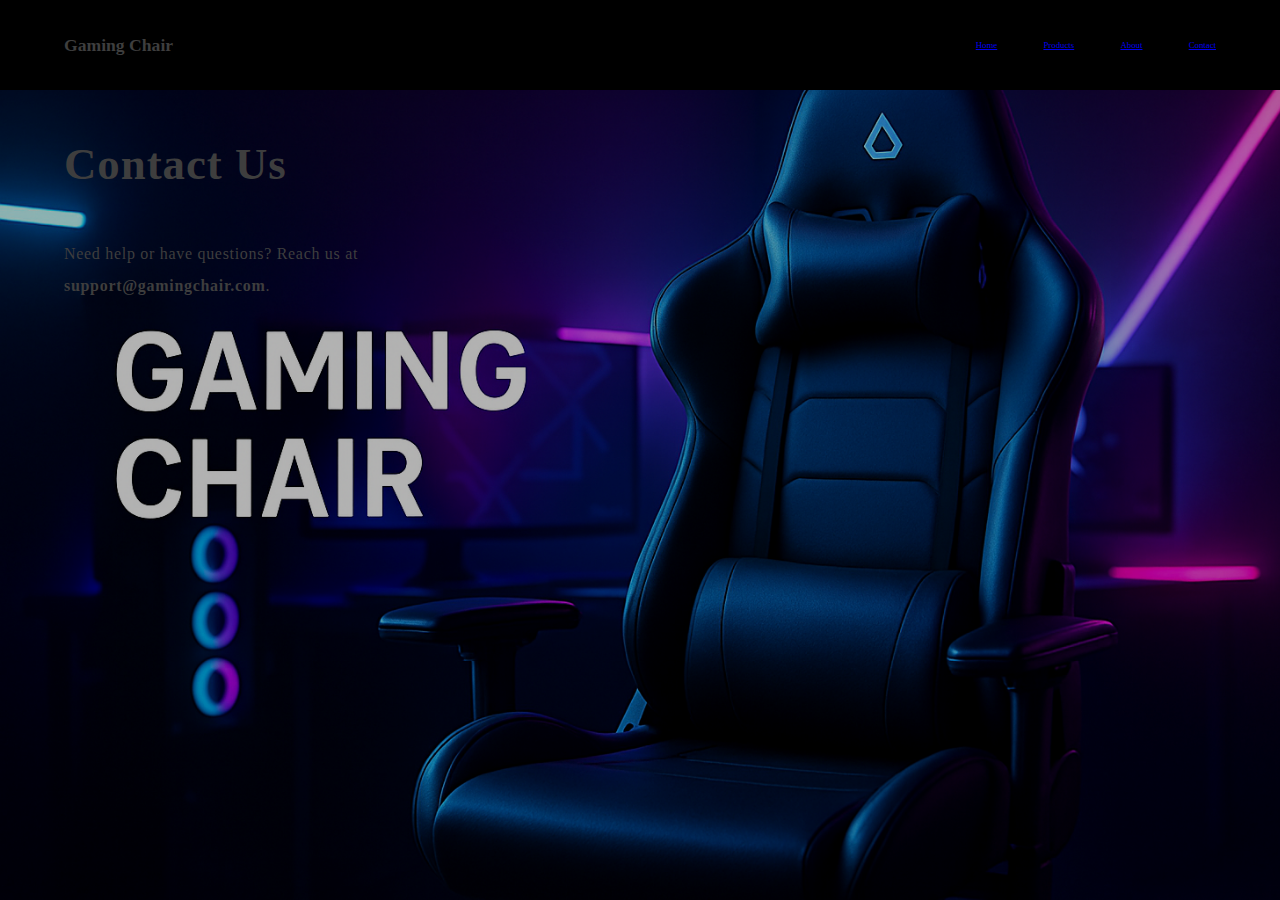
<file: contacts.html>
<!DOCTYPE html>
<html lang="en">
<head>
  <meta charset="UTF-8" />
  <meta name="viewport" content="width=device-width, initial-scale=1.0" />
  <title>Contact</title>
  <link rel="stylesheet" href="style.css" />
</head>
<body>
  <header>
    <div class="container">
      <h1>Gaming Chair</h1>
    </div>
    <ul class="menu-list">
      <li><a href="index.html">Home</a></li>
      <li><a href="products.html">Products</a></li>
      <li><a href="about.html">About</a></li>
      <li><a href="contact.html">Contact</a></li>
    </ul>
  </header>
  <section class="main">
    <div class="left">
      <h2 class="title">Contact Us</h2>
      <p class="msg">Need help or have questions? Reach us at <strong>support@gamingchair.com</strong>.</p>
    </div>
  </section>
</body>
</html>
</file>
<file: style.css>
* {
    margin: 0;
    padding: 0;
    box-sizing: border-box;
    font-family: 'Comfortaa', cursive;
}

body {
    min-height: 100vh;
    display: flex;
    flex-direction: column;
    color: #3e3e3e;
    background: url(./images/darkened_gaming_chair.png) no-repeat 0 0;
    background-size: cover;
    background-color: rgba(0, 0, 0, 0.7);
}

header {
    position: fixed;
    top: 0;
    height: 90px;
    width: 100%;
    display: flex;
    background-color: black;
    justify-content: space-between;
    align-items: center;
    padding: 0 64px;
    font-size: 1.2ex;
    z-index: 2;
}

.logo {
    cursor: pointer;
    display: flex;
    align-items: center;
    font-weight: bold;
    font-size: 1.4em;
    letter-spacing: 0.5px;
}

.logo img {
    width: 40px;
    margin-right: 8px;
}

.menu-list li {
    list-style: none;
    display: inline-block;
    margin-left: 44px;
    cursor: pointer;
    transition: color 0.5s ease;
}

.menu-list li:hover,
.menu-list li.active {
    color: skyblue;
}

.main {
    padding-top: 90px;
    display: flex;
    position: relative;
    flex: 1;
}

.left {
    max-width: 50%;
    padding: 0 64px;
}

.title {
    font-size: 2.8em;
    letter-spacing: 1px;
    margin: 48px auto;
}

.msg {
    max-width: 80%;
    font-size: 1em;
    letter-spacing: 0.7px;
    line-height: 32px;
    margin-bottom: 48px;
}

button.cta {
    border: none;
    outline: none;
    cursor: pointer;
    padding: 10px 30px;
    background-color: red;
    display: flex;
    justify-content: center;
    align-items: center;
    color: white;
    border-radius: 30px;
    box-shadow: 7px 12px 20px rgba(0, 0, 0, 0.05);
    transition: background-color 0.5s;
}

button.cta:hover {
    background-color: #b30000;
}

button span {
    text-transform: uppercase;
    font-size: 1.3em;
    letter-spacing: 3px;
    font-weight: bold;
}

button.cta i {
    font-size: 1.7em;
    margin-left: 16px;
}
 
.right {
    paddling: 40px 0 0 40px;
    display: flex;
    flex-direction: column;
    align-items: center;
}

.right img {
   max-width: 450px;
}

.colors {
    display: flex;
    border-top: 3px dotted white;
}

.colors .item {
    position: relative;
    display: flex;
    justify-content: center;
    align-item: center;
    min-width: 120px;
    min-height: 180px;
    padding-top: 40px;
}

.item img {
    position: relative;
    width: 200px;
    cursor: pointer;
    transition: width 0.5s;
}

.item img:hover {
    width: 70px;
}

.item .color-selector {
    position: absolute;
    top: 0;
    left: 50%;
    background-color: skyblue;
    width: 16px;
    height: 16px;
    transform: translate(-50%, -50%);
    border: 2px solid white;
    border-radius: 50%;
    transition: 0.5s;
}

.item.blue .color-selector {
    background-color: blue;
}

.item.red .color-selector {
    background-color: red;
}

.item.black .color-selector {
    background-color: black;
}

.item:first-child {
    transform: translateX(-50%);
}

.item:last-child {
    transform: translateX(50%);
}

.item.active img {
    width: 130px;
}

.item.active .color-selector {
    width: 20px;
    height: 20px;
}

.line.active {
    min-width: 220px;
}

.additional-info {
    background-color: white;
    border-radius: 16px;
    position: absolute;
    left: 50%;
    width: 100%;
    text-align: right;
    padding: 16px 24px;
    line-height: 28px;
    font-size: 1.1em;
    letter-spacing: 0.5px;
    font-weight: bold;
}
</file>
